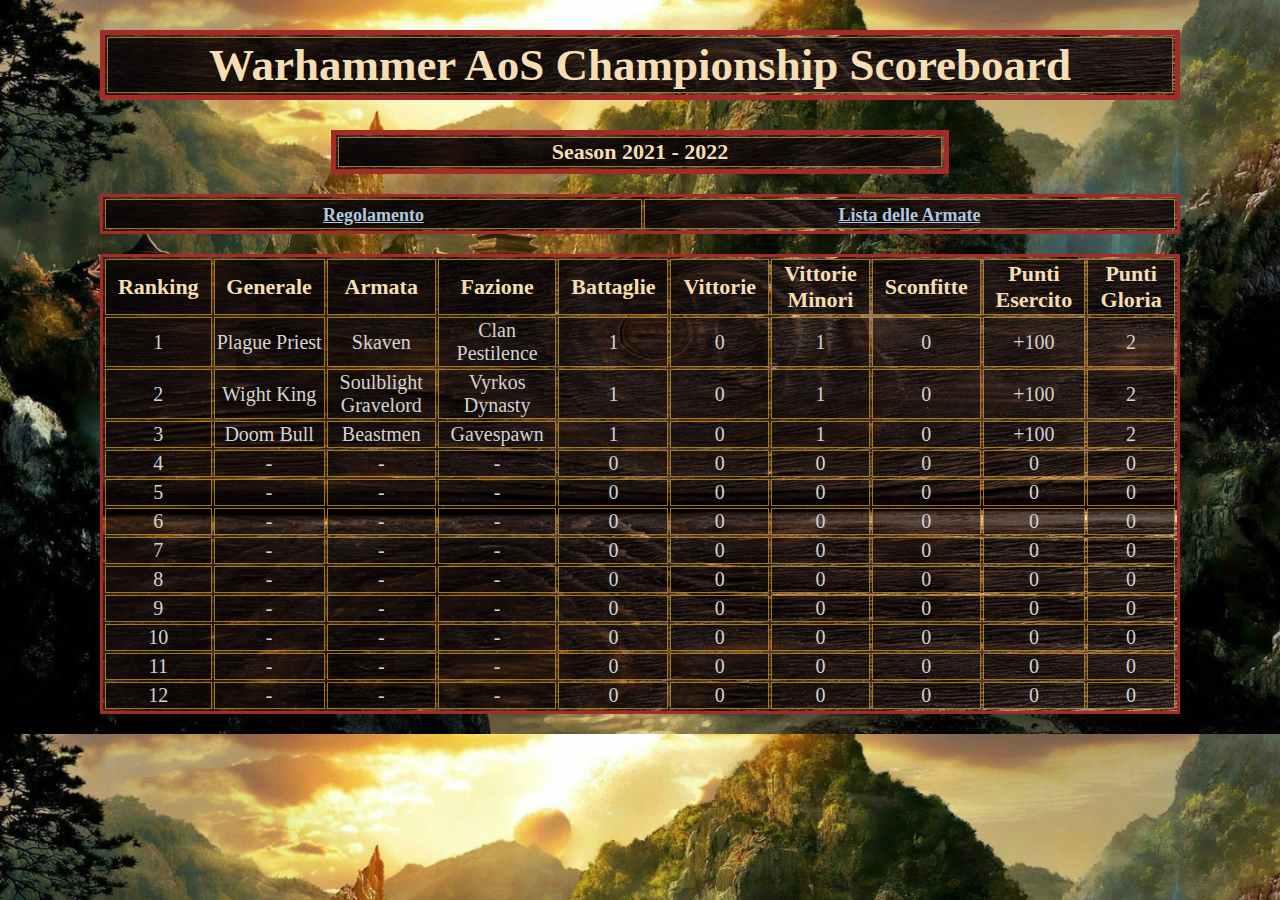
<file: index.html>
<!DOCTYPE html>
<html>
    <head>
        <meta charset="utf-8">
        <link rel="stylesheet" href="home.css">
    </head>
    <body>
        <div>
            <h1>
                <table class="scoreboard">
                    <tr class="scoreboard">
                        <th class="scoreboard">Warhammer AoS Championship Scoreboard</th>
                    </tr>
                </table>
            </h1>
            <h2>
                <table class="title" align="center">
                    <tr>
                        <th>Season 2021 - 2022</th>
                    </tr>
                </table>
            </h2>
        </div>
        <div>
            <p>
                <table class="menu" align="center">
                    <tr>
                        <th><a href="rules.html">Regolamento</a></th>
                        <th><a href="armylist.html">Lista delle Armate</a></th>
                    </tr>
                </table>

            </p>
        </div>
        <div>
            <p>
                <table id="ranking">
                    <tr>
                        <th>Ranking</th>
                        <th>Generale</th>
                        <th>Armata</th>
                        <th>Fazione</th>
                        <th>Battaglie</th>
                        <th>Vittorie</th>
                        <th>Vittorie Minori</th>
                        <th>Sconfitte</th>
                        <th>Punti Esercito</th>
                        <th>Punti Gloria</th>
                    </tr>
                    <tr>
                        <td id="rank1">1</td>
                        <td id="gen1">-</td>
                        <td id="army1">-</td>
                        <td id="faction1">-</td>
                        <td id="battle1">0</td>
                        <td id="victory1">0</td>
                        <td id="minorVictory1">0</td>
                        <td id="loss1">0</td>
                        <td id="armyPts1">0</td>
                        <td id="glory1">0</td>
                    </tr>
                    <tr>
                        <td id="rank2">2</td>
                        <td id="gen2">-</td>
                        <td id="army2">-</td>
                        <td id="faction2">-</td>
                        <td id="battle2">0</td>
                        <td id="victory2">0</td>
                        <td id="minorVictory2">0</td>
                        <td id="loss2">0</td>
                        <td id="armyPts2">0</td>
                        <td id="glory2">0</td>
                    </tr>
                    <tr>
                        <td id="rank3">3</td>
                        <td id="gen3">-</td>
                        <td id="army3">-</td>
                        <td id="faction3">-</td>
                        <td id="battle3">0</td>
                        <td id="victory3">0</td>
                        <td id="minorVictory3">0</td>
                        <td id="loss3">0</td>
                        <td id="armyPts3">0</td>
                        <td id="glory3">0</td>
                    </tr>
                    <tr>
                        <td id="rank4">4</td>
                        <td id="gen4">-</td>
                        <td id="army4">-</td>
                        <td id="faction4">-</td>
                        <td id="battle4">0</td>
                        <td id="victory4">0</td>
                        <td id="minorVictory4">0</td>
                        <td id="loss4">0</td>
                        <td id="armyPts4">0</td>
                        <td id="glory4">0</td>
                    </tr>
                    <tr>
                        <td id="rank5">5</td>
                        <td id="gen5">-</td>
                        <td id="army5">-</td>
                        <td id="faction5">-</td>
                        <td id="battle5">0</td>
                        <td id="victory5">0</td>
                        <td id="minorVictory5">0</td>
                        <td id="loss5">0</td>
                        <td id="armyPts5">0</td>
                        <td id="glory5">0</td>
                    </tr>
                    <tr>
                        <td id="rank6">6</td>
                        <td id="gen6">-</td>
                        <td id="army6">-</td>
                        <td id="faction6">-</td>
                        <td id="battle6">0</td>
                        <td id="victory6">0</td>
                        <td id="minorVictory6">0</td>
                        <td id="loss6">0</td>
                        <td id="armyPts6">0</td>
                        <td id="glory6">0</td>
                    </tr>
                    <tr>
                        <td id="rank7">7</td>
                        <td id="gen7">-</td>
                        <td id="army7">-</td>
                        <td id="faction7">-</td>
                        <td id="battle7">0</td>
                        <td id="victory7">0</td>
                        <td id="minorVictory7">0</td>
                        <td id="loss7">0</td>
                        <td id="armyPts7">0</td>
                        <td id="glory7">0</td>
                    </tr>
                    <tr>
                        <td id="rank8">8</td>
                        <td id="gen8">-</td>
                        <td id="army8">-</td>
                        <td id="faction8">-</td>
                        <td id="battle8">0</td>
                        <td id="victory8">0</td>
                        <td id="minorVictory8">0</td>
                        <td id="loss8">0</td>
                        <td id="armyPts8">0</td>
                        <td id="glory8">0</td>
                    </tr>
                    <tr>
                        <td id="rank9">9</td>
                        <td id="gen9">Skragrott, The Loonking</td>
                        <td id="army9">Gloomspite Gitz</td>
                        <td id="faction9">Moonclan</td>
                        <td id="battle9">0</td>
                        <td id="victory9">0</td>
                        <td id="minorVictory9">0</td>
                        <td id="loss9">0</td>
                        <td id="armyPts9">0</td>
                        <td id="glory9">0</td>
                    </tr>
                    <tr>
                        <td id="rank10">10</td>
                        <td id="gen10">Plague Priest</td>
                        <td id="army10">Skaven</td>
                        <td id="faction10">Clan Pestilence</td>
                        <td id="battle10">1</td>
                        <td id="victory10">0</td>
                        <td id="minorVictory10">1</td>
                        <td id="loss10">0</td>
                        <td id="armyPts10">+100</td>
                        <td id="glory10">2</td>
                    </tr>
                    <tr>
                        <td id="rank11">11</td>
                        <td id="gen11">Wight King</td>
                        <td id="army11">Soulblight Gravelord</td>
                        <td id="faction11">Vyrkos Dynasty</td>
                        <td id="battle11">1</td>
                        <td id="victory11">0</td>
                        <td id="minorVictory11">1</td>
                        <td id="loss11">0</td>
                        <td id="armyPts11">+100</td>
                        <td id="glory11">2</td>
                    </tr>
                    <tr>
                        <td id="rank12">12</td>
                        <td id="gen12">Doom Bull</td>
                        <td id="army12">Beastmen</td>
                        <td id="faction12">Gavespawn</td>
                        <td id="battle12">1</td>
                        <td id="victory12">0</td>
                        <td id="minorVictory12">1</td>
                        <td id="loss12">0</td>
                        <td id="armyPts12">+100</td>
                        <td id="glory12">2</td>
                    </tr>
                </table>
            </p>
        </div>
        <script src="js/autoranking.js"></script>
    </body>
</html>
</file>
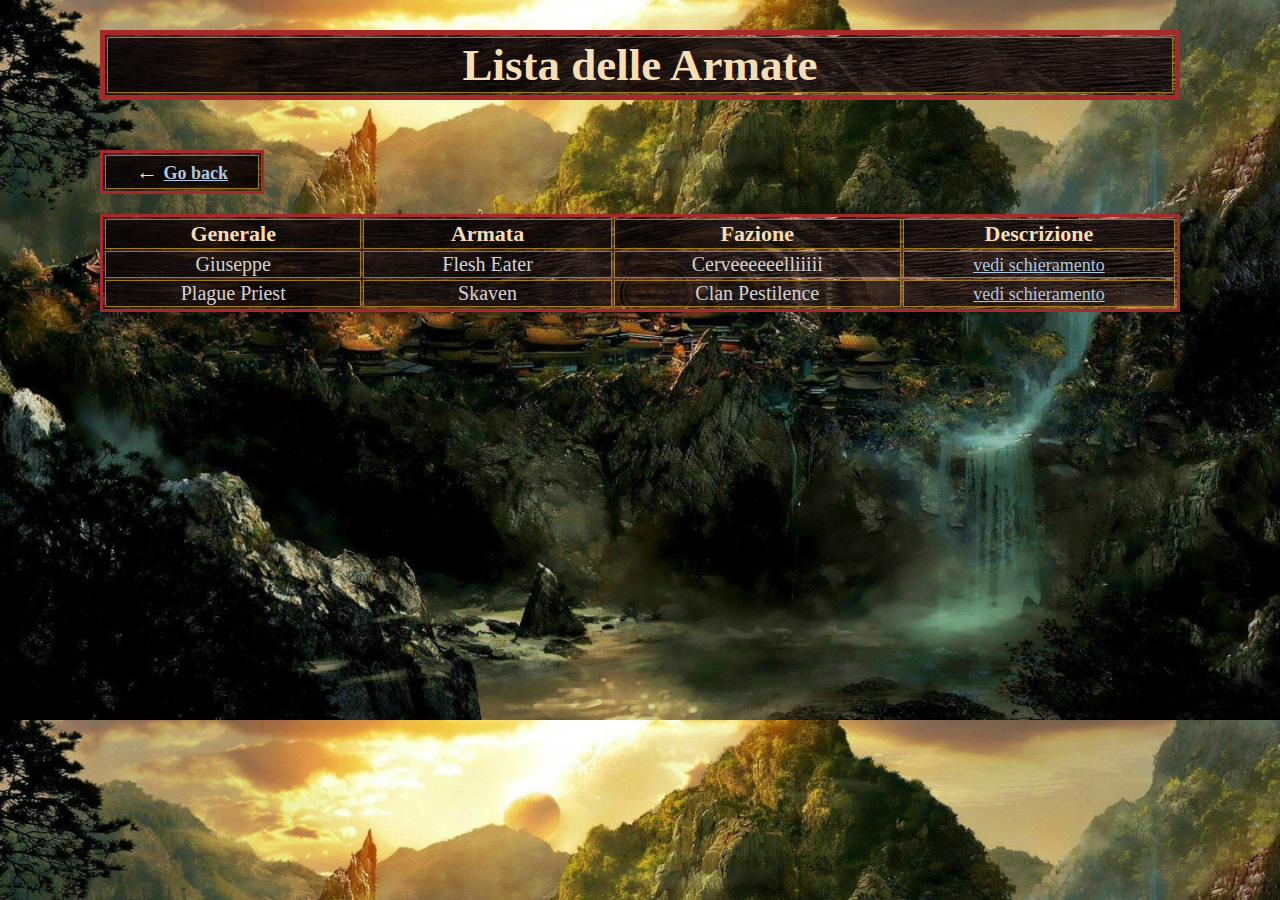
<file: armylist.html>
<!DOCTYPE html>
<html>
    <head>
        <meta charset="utf-8">
        <link rel="stylesheet" href="home.css">
    </head>
    <body>
        <div>
            <h1>
                <table class="scoreboard">
                    <tr class="scoreboard">
                        <th class="scoreboard">Lista delle Armate</th>
                    </tr>
                </table>
            </h1>
            <h2>

            </h2>
        </div>
        <div>
            <p>
                <table>
                    <tr><th class="goback">← <a href="index.html">Go back</a></th></tr>
                </table>
            </p>
        </div>
        <div>
            <table>
                <tr>
                    <th>Generale</th>
                    <th>Armata</th>
                    <th>Fazione</th>
                    <th>Descrizione</th>
                </tr>
                <tr>
                    <td>Giuseppe</td>
                    <td>Flesh Eater</td>
                    <td>Cerveeeeeelliiiii</td>
                    <td><a href="flesheater.html">vedi schieramento</a></td>
                </tr>
                <tr>
                    <td>Plague Priest</td>
                    <td>Skaven</td>
                    <td>Clan Pestilence</td>
                    <td><a href="clanpestilence.html">vedi schieramento</a></td>
                </tr>
        </div>
    </body>
</html>
</file>
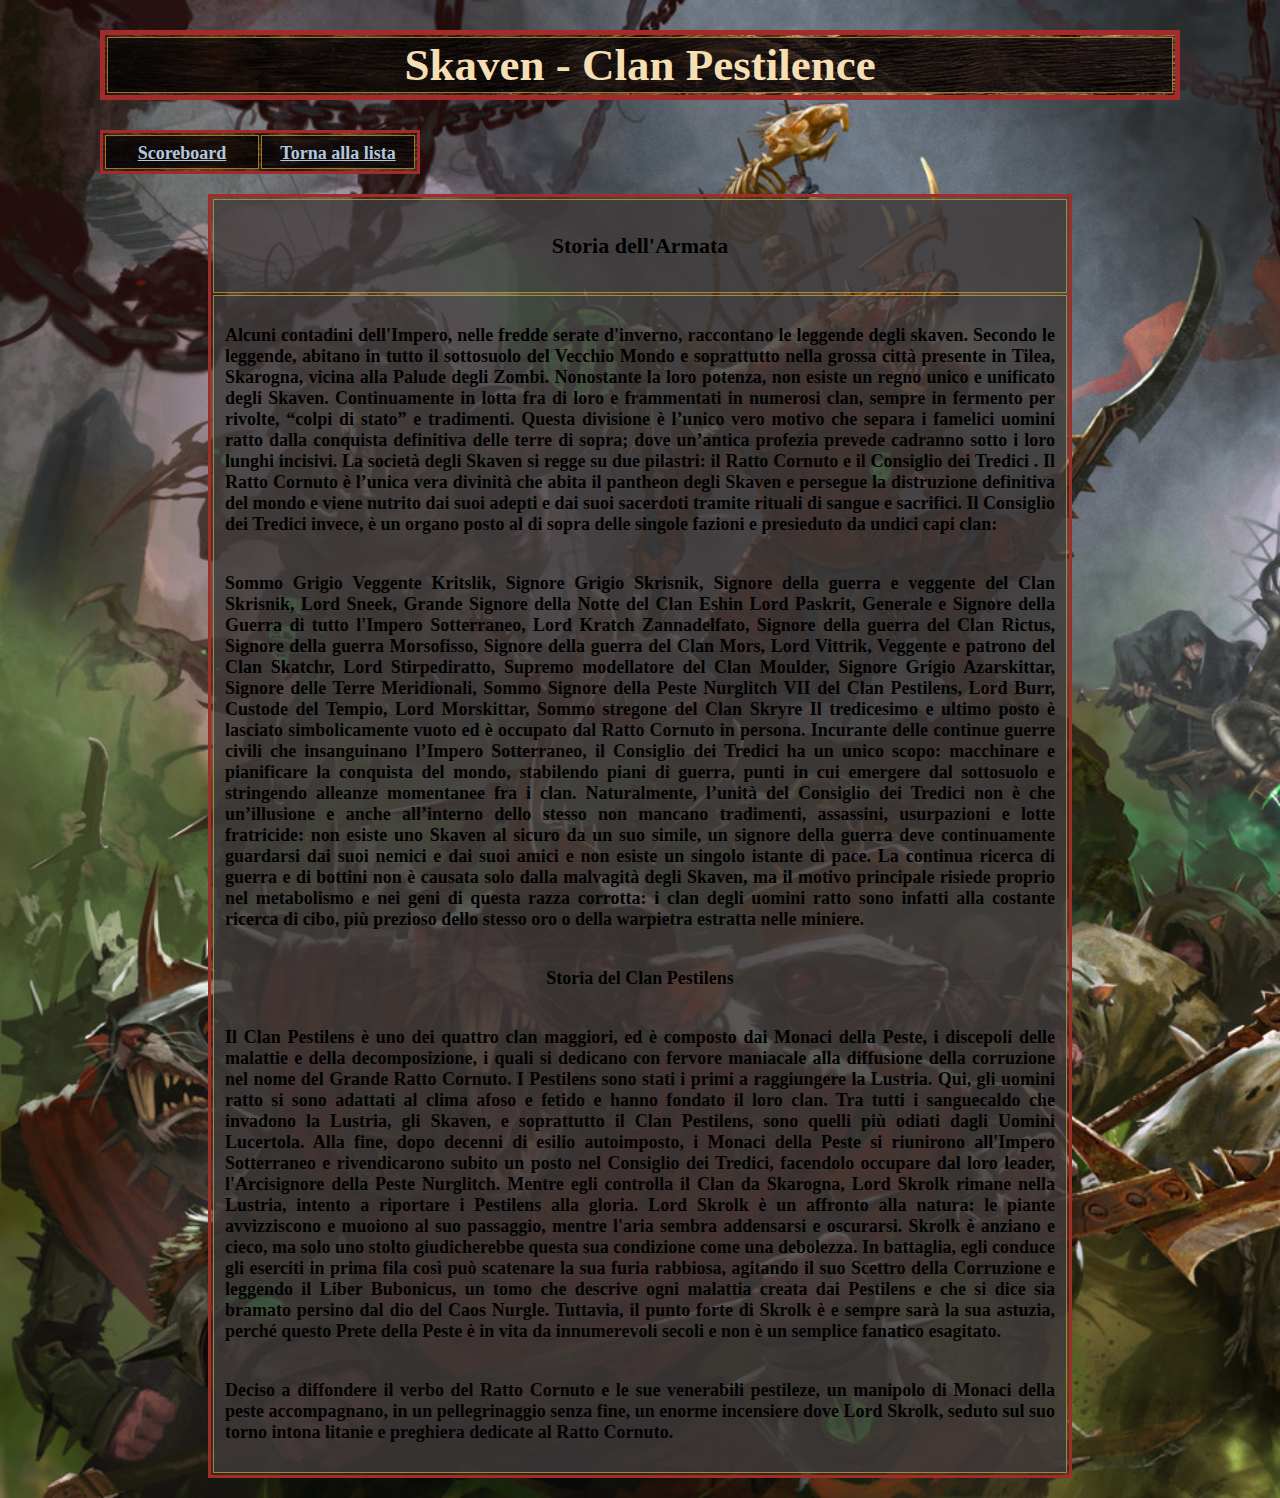
<file: clanpestilence.html>
<!DOCTYPE html>
<html>
    <head>
        <meta charset="utf-8">
        <link rel="stylesheet" href="clanpestilence.css">
    </head>
    <body class="flesheaters">
        <div>
            <h1>
                <div>
                    <table class="armyName">
                        <tr class="armyName">
                            <th class="armyName">Skaven - Clan Pestilence</th>
                        </tr>
                    </table>
                    <!-- <div class="banner"><img src="imgs/banner/skavenBanner.jpg"></div> -->
                </div>

            </h1>
        </div>
        <div>
            <p>
                <table>
                    <tr>
                        <th class="goback"><a href="index.html">Scoreboard</a></th>
                        <th class="goback"><a href="armylist.html">Torna alla lista</a></th>
                    </tr>
                </table>

            </p>
        </div>
        <div>
            <p>
                <table class="description" align="center">
                    <tr>
                        <th class="title">
                            <p class="title">
                                Storia dell'Armata
                            </p>
                        </th>
                    </tr>
                    <tr>
                        <td class="description">
                            <p class="description">
                                Alcuni contadini dell'Impero, nelle fredde serate d'inverno, raccontano le 
                                leggende degli skaven. Secondo le leggende, abitano in tutto il sottosuolo 
                                del Vecchio Mondo e soprattutto nella grossa città presente in Tilea, Skarogna, 
                                vicina alla Palude degli Zombi. Nonostante la loro potenza, non esiste un regno 
                                unico e unificato degli Skaven.  Continuamente in lotta fra di loro e 
                                frammentati in numerosi clan, sempre in fermento per rivolte, “colpi di stato” 
                                e tradimenti. Questa divisione è l’unico vero motivo che separa i famelici 
                                uomini ratto dalla conquista definitiva delle terre di sopra; dove un’antica 
                                profezia prevede cadranno sotto i loro lunghi incisivi. La società degli Skaven
                                si regge su due pilastri: il Ratto Cornuto e il Consiglio dei Tredici . 
                                Il Ratto Cornuto è l’unica vera divinità che abita il pantheon degli Skaven 
                                e persegue la distruzione definitiva del mondo e viene nutrito dai suoi adepti 
                                e dai suoi sacerdoti tramite rituali di sangue e sacrifici. 
                                Il Consiglio dei Tredici invece, è un organo posto al di sopra delle singole 
                                fazioni e presieduto da undici capi clan: </p>
                            <p class="description"> Sommo Grigio Veggente Kritslik, ‌Signore Grigio Skrisnik, Signore della guerra e 
                                veggente del Clan Skrisnik, ‌Lord Sneek, Grande Signore della Notte del Clan Eshin 
                                ‌Lord Paskrit, Generale e Signore della Guerra di tutto l'Impero Sotterraneo,
                                Lord Kratch Zannadelfato, Signore della guerra del Clan Rictus, 
                                ‌Signore della guerra Morsofisso, Signore della guerra del Clan Mors, 
                                ‌Lord Vittrik, Veggente e patrono del Clan Skatchr, 
                                ‌Lord Stirpediratto, Supremo modellatore del Clan Moulder, 
                                ‌Signore Grigio Azarskittar, Signore delle Terre Meridionali, 
                                ‌Sommo Signore della Peste Nurglitch VII del Clan Pestilens, 
                                ‌Lord Burr, Custode del Tempio, ‌Lord Morskittar, Sommo stregone del Clan Skryre
                                Il tredicesimo e ultimo posto è lasciato simbolicamente vuoto ed è occupato 
                                dal Ratto Cornuto in persona. 
                                Incurante delle continue guerre civili che insanguinano l’Impero Sotterraneo, 
                                il Consiglio dei Tredici ha un unico scopo: macchinare e pianificare la 
                                conquista del mondo, stabilendo piani di guerra, punti in cui emergere dal 
                                sottosuolo e stringendo alleanze momentanee fra i clan. 
                                Naturalmente, l’unità del Consiglio dei Tredici non è che un’illusione e anche 
                                all’interno dello stesso non mancano tradimenti, assassini, usurpazioni e 
                                lotte fratricide: non esiste uno Skaven al sicuro da un suo simile, 
                                un signore della guerra deve continuamente guardarsi dai suoi nemici e dai suoi
                                amici e non esiste un singolo istante di pace. La continua ricerca di guerra 
                                e di bottini non è causata solo dalla malvagità degli Skaven, ma il motivo principale 
                                risiede proprio nel metabolismo e nei geni di questa razza corrotta: i clan degli uomini 
                                ratto sono infatti alla costante ricerca di cibo, più prezioso dello stesso oro o della 
                                warpietra estratta nelle miniere. </p>
                            <p class="description" style="text-align: center;">
                                Storia del Clan Pestilens
                            </p>
                            <p class="description">
                                Il Clan Pestilens è uno dei quattro clan maggiori, ed è composto dai Monaci della Peste,
                                i discepoli delle malattie e della decomposizione, i quali si dedicano con fervore maniacale
                                alla diffusione della corruzione nel nome del Grande Ratto Cornuto. I Pestilens sono stati i 
                                primi a raggiungere la Lustria. Qui, gli uomini ratto si sono adattati al clima afoso e fetido 
                                e hanno fondato il loro clan. Tra tutti i sanguecaldo che invadono la Lustria, gli Skaven, e 
                                soprattutto il Clan Pestilens, sono quelli più odiati dagli Uomini Lucertola. Alla fine, dopo 
                                decenni di esilio autoimposto, i Monaci della Peste si riunirono all'Impero Sotterraneo e 
                                rivendicarono subito un posto nel Consiglio dei Tredici, facendolo occupare dal loro leader, 
                                l'Arcisignore della Peste Nurglitch. Mentre egli controlla il Clan da Skarogna, Lord Skrolk 
                                rimane nella Lustria, intento a riportare i Pestilens alla gloria.
                                Lord Skrolk è un affronto alla natura: le piante avvizziscono e muoiono al suo passaggio, 
                                mentre l'aria sembra addensarsi e oscurarsi. Skrolk è anziano e cieco, ma solo uno stolto 
                                giudicherebbe questa sua condizione come una debolezza.
                                In battaglia, egli conduce gli eserciti in prima fila così può scatenare la sua furia rabbiosa, 
                                agitando il suo Scettro della Corruzione e leggendo il Liber Bubonicus, un tomo che descrive ogni 
                                malattia creata dai Pestilens e che si dice sia bramato persino dal dio del Caos Nurgle. Tuttavia, 
                                il punto forte di Skrolk è e sempre sarà la sua astuzia, perché questo Prete della Peste è in vita 
                                da innumerevoli secoli e non è un semplice fanatico esagitato.
                            </p>
                            <p class="description">
                                Deciso a diffondere il verbo del Ratto Cornuto e le sue venerabili pestileze, un manipolo di Monaci 
                                della peste accompagnano, in un pellegrinaggio senza fine, un enorme incensiere dove Lord Skrolk, 
                                seduto sul suo torno intona litanie e preghiera dedicate al Ratto Cornuto.
                            </p>
                        </td>
                    </tr>
                </table>
            </p>
        </div>
    </body>
</html>
</file>
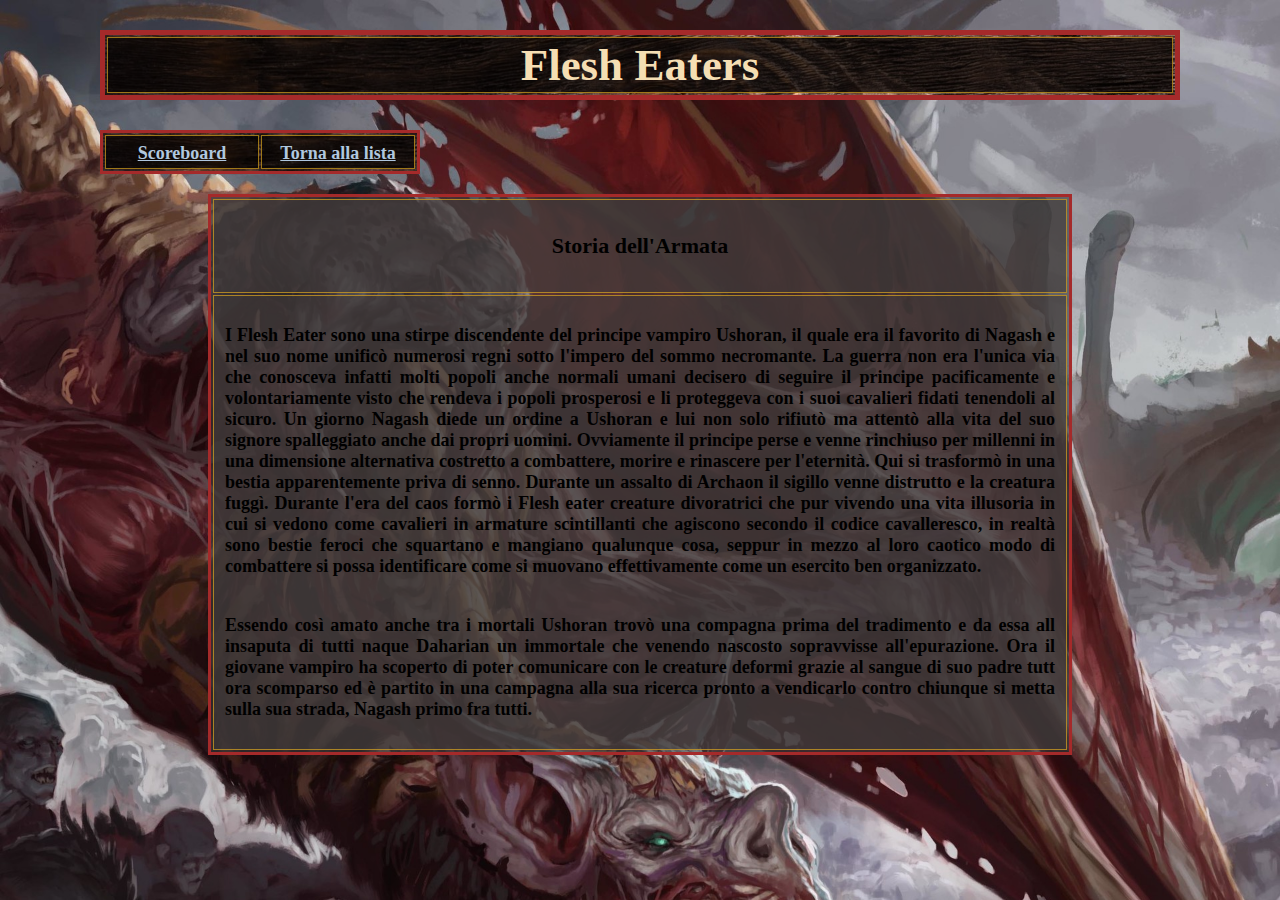
<file: flesheater.html>
<!DOCTYPE html>
<html>
    <head>
        <meta charset="utf-8">
        <link rel="stylesheet" href="flesheater.css">
    </head>
    <body class="flesheaters">
        <div>
            <h1>
                <table class="armyName">
                    <tr class="armyName">
                        <th class="armyName">Flesh Eaters</th>
                    </tr>
                </table>
            </h1>
        </div>
        <div>
            <p>
                <table>
                    <tr>
                        <th class="goback"><a href="index.html">Scoreboard</a></th>
                        <th class="goback"><a href="armylist.html">Torna alla lista</a></th>
                    </tr>
                </table>

            </p>
        </div>
        <div>
            <p>
                <table class="description" align="center">
                    <tr>
                        <th class="title">
                            <p class="title">
                                Storia dell'Armata
                            </p>
                        </th>
                    </tr>
                    <tr>
                        <td class="description">
                            <p class="description">
                                I Flesh Eater sono una stirpe discendente del principe vampiro Ushoran, 
                                il quale era il favorito di Nagash e nel suo nome unificò numerosi regni 
                                sotto l'impero del sommo necromante. La guerra non era l'unica via che 
                                conosceva infatti molti popoli anche normali umani decisero di seguire il 
                                principe pacificamente e volontariamente visto che rendeva i popoli prosperosi 
                                e li proteggeva con i suoi cavalieri fidati tenendoli al sicuro. 
                                Un giorno Nagash diede un ordine a Ushoran e lui non solo rifiutò ma attentò 
                                alla vita del suo signore spalleggiato anche dai propri uomini. 
                                Ovviamente il principe perse e venne rinchiuso per millenni in una dimensione 
                                alternativa costretto a combattere, morire e rinascere per l'eternità. 
                                Qui si trasformò in una bestia apparentemente priva di senno. 
                                Durante un assalto di Archaon il sigillo venne distrutto e la creatura fuggì. 
                                Durante l'era del caos formò i Flesh eater creature divoratrici che pur 
                                vivendo una vita illusoria in cui si vedono come cavalieri in armature 
                                scintillanti che agiscono secondo il codice cavalleresco, in realtà sono 
                                bestie feroci che squartano e mangiano qualunque cosa, seppur in mezzo al 
                                loro caotico modo di combattere si possa identificare come si muovano 
                                effettivamente come un esercito ben organizzato.</p>
                            <p class="description">
                                Essendo così amato anche tra i mortali Ushoran trovò una compagna prima del 
                                tradimento e da essa all insaputa di tutti naque Daharian un immortale che 
                                venendo nascosto sopravvisse all'epurazione. Ora il giovane vampiro ha 
                                scoperto di poter comunicare con le creature deformi grazie al sangue di 
                                suo padre tutt ora scomparso ed è partito in una campagna alla sua ricerca 
                                pronto a vendicarlo contro chiunque si metta sulla sua strada, Nagash primo 
                                fra tutti.
                            </p>
                        </td>
                    </tr>
                </table>
            </p>
        </div>
    </body>
</html>
</file>
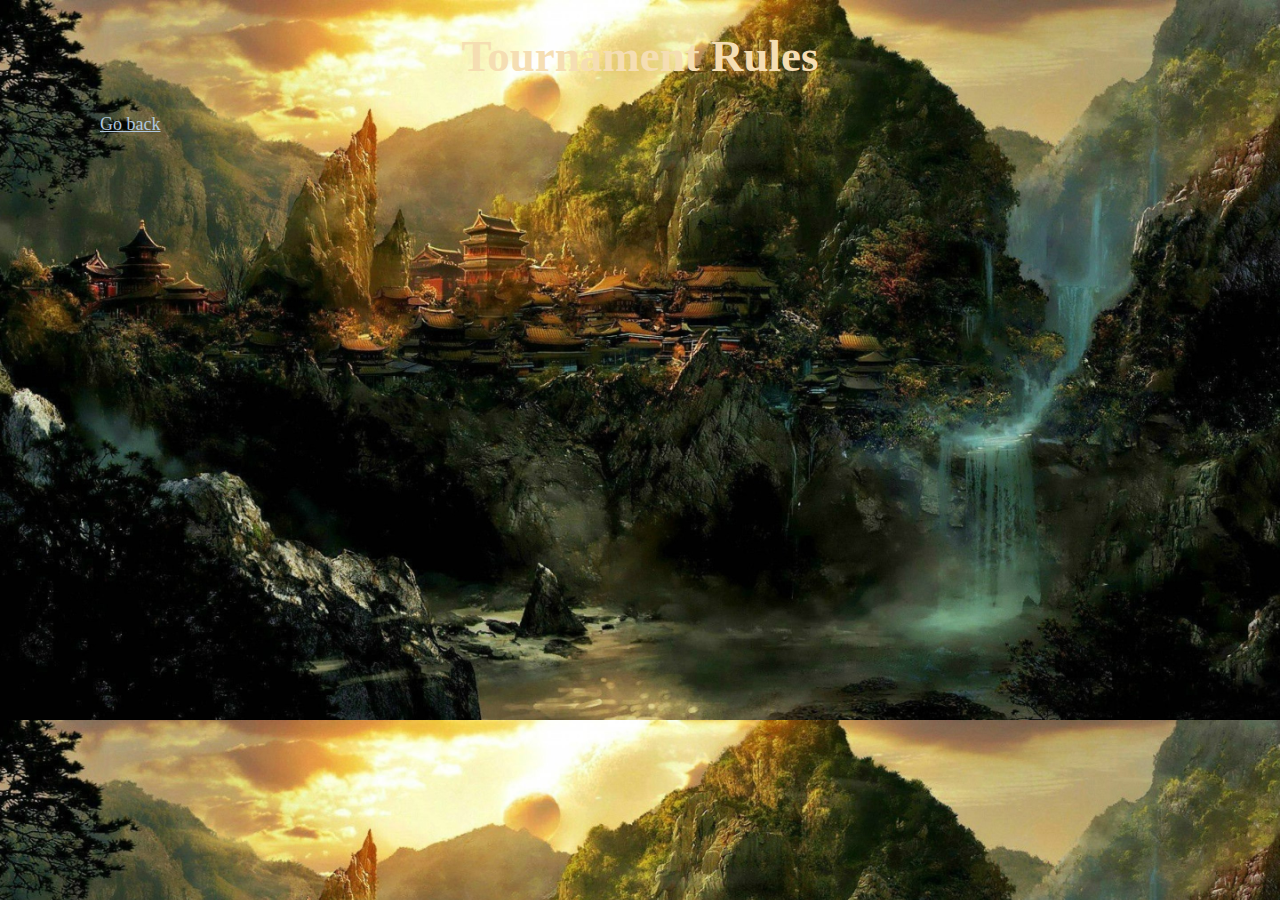
<file: rules.html>
<!DOCTYPE html>
<html>
    <head>
        <link rel="stylesheet" href="home.css">
    </head>
    <body>
        <div>
            <h1>Tournament Rules</h1>
        </div>
        <div>
            <p>
                <a href="index.html">Go back</a>
            </p>
        </div>
    </body>
</html>
</file>
<file: home.css>
h1 {
    /* background-color:rgba(65, 31, 31, 0.65); */
    color: wheat;
    text-align: center;
    font-family: Georgia, 'Times New Roman', Times, serif;
    font-size: 45px;
}



h2 {
    color: black;
    text-align: center;
    align-content: center;
    text-shadow: black;
    font-family: Georgia, 'Times New Roman', Times, serif;
    font-size: 22px;
}

body.flesheaters {
    background-image: url(imgs/bkgr/flesheaterscourt2.jpg);
    background-size:cover;
    /* background-repeat: no-repeat; */
    background-attachment:scroll;
}


body {
    background-image: url(imgs/bkgr/landscape.jpg);
    background-size:cover;
    color: lightgray;
    font-family: Georgia, 'Times New Roman', Times, serif;
    font-size: 20px;
    margin-left: 100px;
    margin-right: 100px;
}
table.title {
    border: 5px solid brown;
    color:wheat;
    font-family: Georgia, 'Times New Roman', Times, serif;
}

table.menu {
    border: 3px solid brown;
    font-family: Georgia, 'Times New Roman', Times, serif;
}

table{
    background-image: url(imgs/bkgr/woodenScoreboard.jpg);
}

table.scoreboard {
    border: 5px solid brown;
    width:100%;
}

th.scoreboard, td.scoreboard {
    background:rgba(0, 0, 0, 0.65);
    font-family: Georgia, 'Times New Roman', Times, serif;
    font-size: 45px;
}

tr.goback, th.goback {
    width: 150px;
    height: 30px;
}

table.description, th.description, td.description{
    background-color: rgba(0, 0, 0, 0.7);
    width: 80%;
    color: lightgray;
    font-size: 18px;
}


table, th, td {
    /*background-color: rgba(65, 31, 31, 0.65);*/
    /* background-image: url(imgs/bkgr/woodenScoreboard.jpg); */
    font-family: Georgia, 'Times New Roman', Times, serif;
    border: 3px solid brown;
    text-align: center;
    background-color:rgba(0, 0, 0, 0.8);
}

th {
    /* background-image: url(imgs/bkgr/woodenScoreboard.jpg); */
    background-color:rgba(0, 0, 0, 0.7);
    height:max-content;
    width:600px;
    color: wheat;
    font-size: 22px;
    border: 1px solid rgba(218, 165, 32, 0.7);
    
}

td {
    border: 1px solid rgba(218, 165, 32, 0.7);
    height:max-content;
    width: max-content;
    color:lightgray;
    background-color:rgba(0, 0, 0, 0.6);
    
}

a {
    font-size: 18px;
    color: rgb(176, 199, 223);
    font-family: Georgia, 'Times New Roman', Times, serif;

}
</file>
<file: clanpestilence.css>
h1 {
    /* background-color:rgba(65, 31, 31, 0.65); */
    color: wheat;
    text-align: center;
    font-family: Georgia, 'Times New Roman', Times, serif;
    font-size: 45px;
}

div.banner {
    position:static;
    scale: 25%;
    float: right;    
}

h2 {
    color: black;
    text-align: center;
    align-content: center;
    text-shadow: black;
    font-family: Georgia, 'Times New Roman', Times, serif;
    font-size: 22px;
}

body {
    background-image: url(imgs/bkgr/clanpestilence.jpg);
    background-size:cover;
    background-attachment:scroll;
    color: lightgray;
    font-family: Georgia, 'Times New Roman', Times, serif;
    font-size: 20px;
    margin-left: 100px;
    margin-right: 100px;
}

table.armyName{
    border: 5px solid brown;
    color:wheat;
    font-family: Georgia, 'Times New Roman', Times, serif;
    width: 100%;
}
th.armyName, td.armyName {
    background:rgba(0, 0, 0, 0.0.4);
    font-family: Georgia, 'Times New Roman', Times, serif;
    font-size: 45px;
}


table.menu {
    border: 3px solid brown;
    font-family: Georgia, 'Times New Roman', Times, serif;
}

table{
    background-image: url(imgs/bkgr/woodenScoreboard.jpg);
}

tr.goback, th.goback {
    width: 150px;
    height: 30px;
}

table.description, td.description{
    background-image: none;
    background-color: rgba(63, 59, 59, 0.6);
    width: 80%;
}

th.title {
    background-color: rgba(63, 59, 59, 0.6);
    width: 80%;
    text-align:center;
}

p.title {
    padding: 10px;
    color: black;
    font-size: 22px;
    font-weight: bold;
    opacity: 1;
    text-align:center;
}


p.description {
    padding: 10px;
    color: black;
    font-size: 18px;
    font-weight: bold;
    opacity: 1;
    text-align:justify;
    text-justify: inter-word;
}


table, th, td {
    /*background-color: rgba(65, 31, 31, 0.65);*/
    /* background-image: url(imgs/bkgr/woodenScoreboard.jpg); */
    font-family: Georgia, 'Times New Roman', Times, serif;
    border: 3px solid brown;
    text-align: center;
    background-color:rgba(0, 0, 0, 0.8);
}

th {
    /* background-image: url(imgs/bkgr/woodenScoreboard.jpg); */
    background-color:rgba(0, 0, 0, 0.7);
    height:max-content;
    width:600px;
    color: wheat;
    font-size: 22px;
    border: 1px solid rgba(218, 165, 32, 0.7);
    
}

td {
    border: 1px solid rgba(218, 165, 32, 0.7);
    height:max-content;
    width: max-content;
    color:lightgray;
    background-color:rgba(0, 0, 0, 0.6);
    
}

a {
    font-size: 18px;
    color: rgb(176, 199, 223);
    font-family: Georgia, 'Times New Roman', Times, serif;

}
</file>
<file: flesheater.css>
h1 {
    /* background-color:rgba(65, 31, 31, 0.65); */
    color: wheat;
    text-align: center;
    font-family: Georgia, 'Times New Roman', Times, serif;
    font-size: 45px;
}



h2 {
    color: black;
    text-align: center;
    align-content: center;
    text-shadow: black;
    font-family: Georgia, 'Times New Roman', Times, serif;
    font-size: 22px;
}

body {
    background-image: url(imgs/bkgr/flesheaterscourt2.jpg);
    background-size:cover;
    background-attachment:scroll;
    color: lightgray;
    font-family: Georgia, 'Times New Roman', Times, serif;
    font-size: 20px;
    margin-left: 100px;
    margin-right: 100px;
}

table.armyName{
    border: 5px solid brown;
    color:wheat;
    font-family: Georgia, 'Times New Roman', Times, serif;
    width: 100%;
}
th.armyName, td.armyName {
    background:rgba(0, 0, 0, 0.0.4);
    font-family: Georgia, 'Times New Roman', Times, serif;
    font-size: 45px;
}


table.menu {
    border: 3px solid brown;
    font-family: Georgia, 'Times New Roman', Times, serif;
}

table{
    background-image: url(imgs/bkgr/woodenScoreboard.jpg);
}

tr.goback, th.goback {
    width: 150px;
    height: 30px;
}

table.description, td.description{
    background-image: none;
    background-color: rgba(63, 59, 59, 0.6);
    width: 80%;
}

th.title {
    background-color: rgba(63, 59, 59, 0.6);
    width: 80%;
    text-align:center;
}

p.title {
    padding: 10px;
    color: black;
    font-size: 22px;
    font-weight: bold;
    opacity: 1;
    text-align:center;
}


p.description {
    padding: 10px;
    color: black;
    font-size: 18px;
    font-weight: bold;
    opacity: 1;
    text-align:justify;
    text-justify: inter-word;
}


table, th, td {
    /*background-color: rgba(65, 31, 31, 0.65);*/
    /* background-image: url(imgs/bkgr/woodenScoreboard.jpg); */
    font-family: Georgia, 'Times New Roman', Times, serif;
    border: 3px solid brown;
    text-align: center;
    background-color:rgba(0, 0, 0, 0.8);
}

th {
    /* background-image: url(imgs/bkgr/woodenScoreboard.jpg); */
    background-color:rgba(0, 0, 0, 0.7);
    height:max-content;
    width:600px;
    color: wheat;
    font-size: 22px;
    border: 1px solid rgba(218, 165, 32, 0.7);
    
}

td {
    border: 1px solid rgba(218, 165, 32, 0.7);
    height:max-content;
    width: max-content;
    color:lightgray;
    background-color:rgba(0, 0, 0, 0.6);
    
}

a {
    font-size: 18px;
    color: rgb(176, 199, 223);
    font-family: Georgia, 'Times New Roman', Times, serif;

}
</file>
